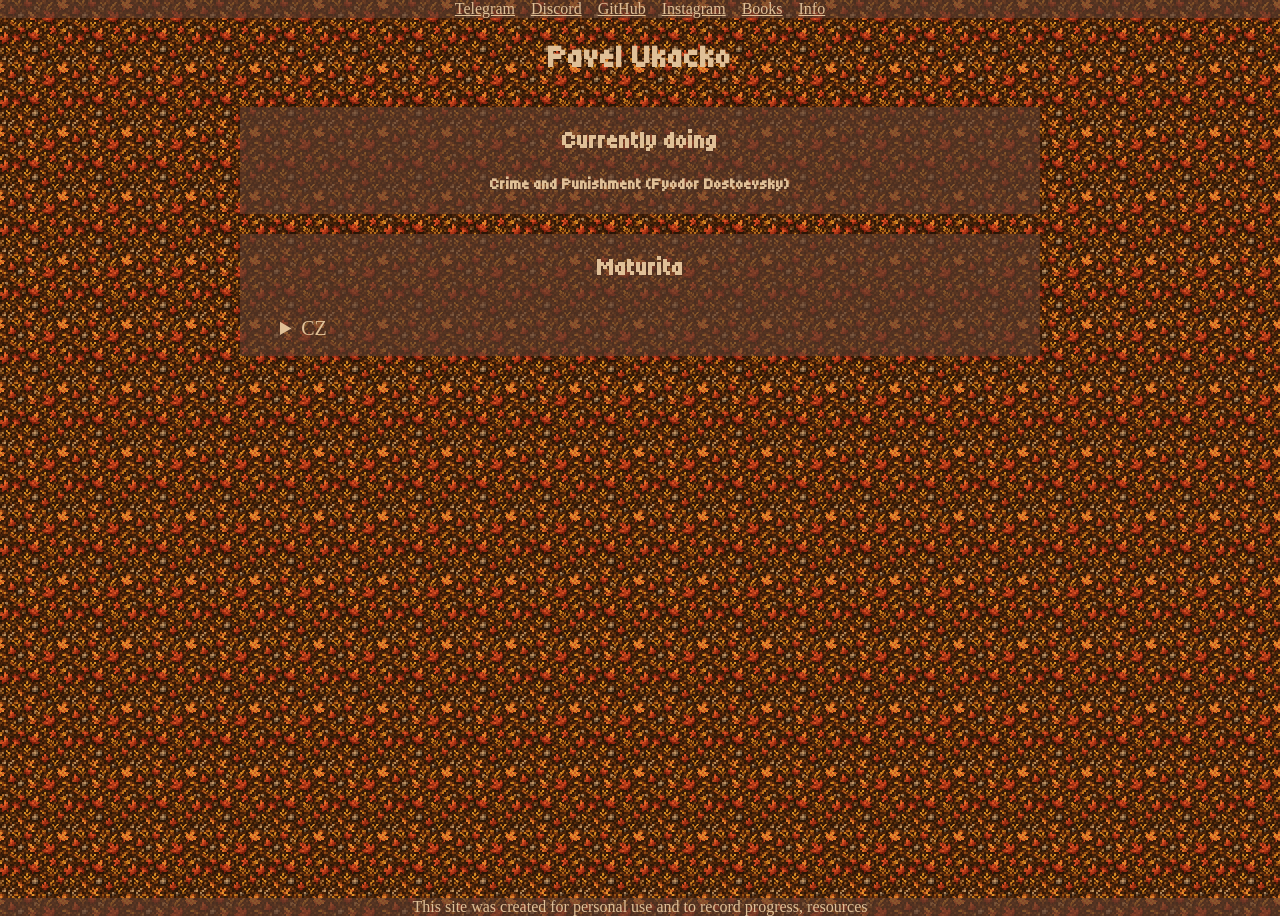
<file: index.html>
<!DOCTYPE HTML>
<!-- to 800px width box will be stretch to 100% width -->

<html>
    <head>
        <title>Pavel Ukacko</title>

        <!-- linking my style.css document -->
        <link rel='stylesheet' href='style.css'>

        <!-- linking my main.js document -->
        <script type='text/javascript' src='../js/main.js'></script>

        <!-- responsive web design -->
        <meta name="viewport" content="width=device-width, initial-scale=1.0">
    </head>
    <body>
        <div class="bar_top">
            <a href="https://t.me/Frau_gg" title='link on telegram profile'>Telegram</a>
            <a href="https://discord.com/users/776360756534444072" title='link on discord profile'>Discord</a>
            <a href="https://github.com/Fraugg" title='link on github profile'>GitHub</a>
            <a href="https://www.instagram.com/pavel_ukacko/" title='link on instagram profile'>Instagram</a>
            <a href="books/index.html" title='link on page books'>Books</a>
            <a href="info/info.html" title='link on page info'>Info</a>
        </div>

        <h1 align='center'>Pavel Ukacko</h1>

        <div class='main_box'>
            <!-- We have to put text inside other object, because flexbox actually put all items in a row - Currently doing rerererER-->
            <!-- <div></div> is only flexbox -->
            <div style='text-align:center;'>
                <h2>Currently doing <br></h2>
                <h4>Crime and Punishment (Fyodor Dostoevsky)</h4>
            </div>
        </div>


        <div class='main_box' style='flex-direction:column;'>
            <!-- In this case I tried change flex-direction to column, so now I dont care about <br> -->
            <h2 style='text-align:center;'>Maturita</h2>

            <!-- I separate each subject in own list -->
            <ul class='tree'>
                <li>
                    <details>
                        <summary>CZ</summary>
                        <ul>

                            <li>
                                <details>
                                    <summary>Kulicka</summary>
                                    <ul>
                                        <li>.tex</li>
                                        <li>.pdf</li>
                                    </ul>
                                </details>
                            </li>

                            <li>
                                <details>
                                    <summary>Havran</summary>
                                    <ul>
                                        <li>.tex</li>
                                        <li>.pdf</li>
                                    </ul>
                                </details>
                            </li>

                            <li>
                                <details>
                                    <summary>451</summary>
                                    <ul>
                                        <li>.tex</li>
                                        <li>.pdf</li>
                                    </ul>
                                </details>
                            </li>

                            <li>
                                <details>
                                    <summary>Onegin</summary>
                                    <ul>
                                        <li>.tex</li>
                                        <li>.pdf</li>
                                    </ul>
                                </details>
                            </li>

                        </ul>
                    </details>
                </li>
            </ul>

        </div>

        <br>

        <div class='bar_bottom'>
            <a>This site was created for personal use and to record progress, resources</a>
        </div>
    </body>
</html>
</file>
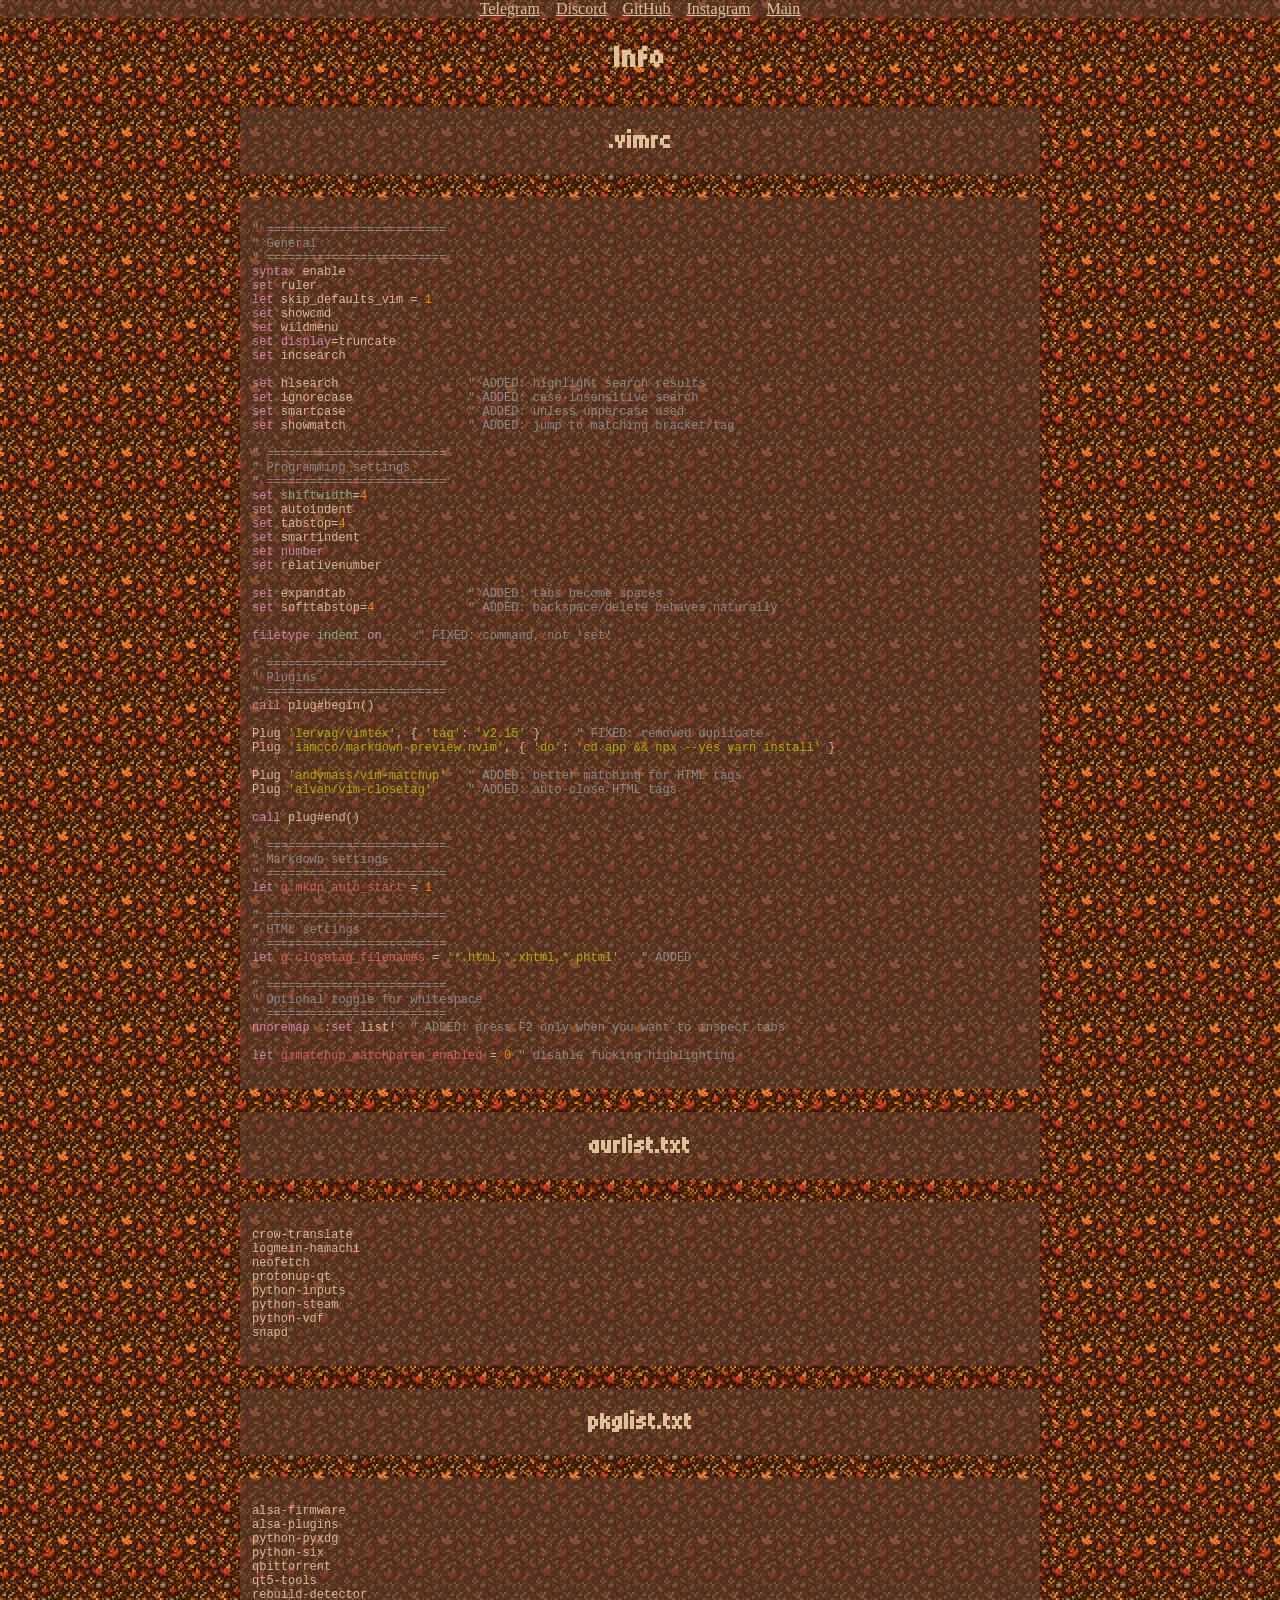
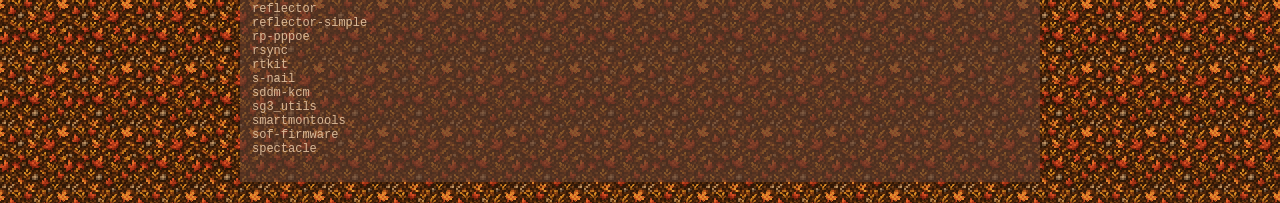
<file: info/info.html>
<!DOCTYPE html>

<html>
    <head>
        <title>Info</title>

        <link rel='stylesheet' href='../style.css'>
        <script type='text/javascript' src='../js/main.js'></script>
        <meta name='viewport' content='width=device-width initial-scale=1.0'> 

        <!-- Including highlight.js -->
        <link rel="stylesheet" href="../js/highlight/styles/base16/gruvbox-dark-pale.css">
        <script src="../js/highlight/highlight.min.js"></script>

        <!-- Use this piece of code, because it wont highlight it only with classic command -->
        <script>
        document.addEventListener("DOMContentLoaded", () => {
            hljs.highlightAll();
        });
        </script>
    </head>
    <body>
        <div class="bar_top">
            <a href="https://t.me/Frau_gg" title='link on telegram profile'>Telegram</a>
            <a href="https://discord.com/users/776360756534444072" title='link on discord profile'>Discord</a>
            <a href="https://github.com/Fraugg" title='link on github profile'>GitHub</a>
            <a href="https://www.instagram.com/pavel_ukacko/" title='link on instagram profile'>Instagram</a>
            <a href="../index.html" title='link on page info'>Main</a>
        </div>

        <h1 align='center'>Info</h1>

        <div class='main_box'>
            <h2>.vimrc</h2>
        </div>
        <pre><code class='language-vim'>
" =========================
" General
" =========================
syntax enable
set ruler
let skip_defaults_vim = 1
set showcmd
set wildmenu
set display=truncate
set incsearch

set hlsearch                  " ADDED: highlight search results
set ignorecase                " ADDED: case-insensitive search
set smartcase                 " ADDED: unless uppercase used
set showmatch                 " ADDED: jump to matching bracket/tag

" =========================
" Programming settings
" =========================
set shiftwidth=4
set autoindent
set tabstop=4
set smartindent
set number
set relativenumber

set expandtab                 " ADDED: tabs become spaces
set softtabstop=4             " ADDED: backspace/delete behaves naturally

filetype indent on     " FIXED: command, not 'set'

" =========================
" Plugins
" =========================
call plug#begin()

Plug 'lervag/vimtex', { 'tag': 'v2.15' }     " FIXED: removed duplicate
Plug 'iamcco/markdown-preview.nvim', { 'do': 'cd app && npx --yes yarn install' }

Plug 'andymass/vim-matchup'   " ADDED: better matching for HTML tags
Plug 'alvan/vim-closetag'     " ADDED: auto-close HTML tags

call plug#end()

" =========================
" Markdown settings
" =========================
let g:mkdp_auto_start = 1

" =========================
" HTML settings
" =========================
let g:closetag_filenames = '*.html,*.xhtml,*.phtml'   " ADDED

" =========================
" Optional toggle for whitespace
" =========================
nnoremap <F2> :set list!<CR>  " ADDED: press F2 only when you want to inspect tabs

let g:matchup_matchparen_enabled = 0 " disable fucking highlighting
        </code></pre>

        <div class='main_box'>
            <h2>aurlist.txt</h2>
        </div>
        <pre><code class='language-plaintext'>
crow-translate
logmein-hamachi
neofetch
protonup-qt
python-inputs
python-steam
python-vdf
snapd
        </code></pre>

        <div class='main_box'>
            <h2>pkglist.txt</h2>
        </div>
        <pre><code class='language-plaintext'>
alsa-firmware
alsa-plugins
python-pyxdg
python-six
qbittorrent
qt5-tools
rebuild-detector
reflector
reflector-simple
rp-pppoe
rsync
rtkit
s-nail
sddm-kcm
sg3_utils
smartmontools
sof-firmware
spectacle
        </code></pre>
    </body>
</html>
</file>
<file: style.css>
@font-face {
	src: url(fonts/Tiny5-Regular.ttf);
	font-family: pixel;
}
a, p {
    color: rgba(224, 192, 151);
}
h1, h2, h3, h4 {
    font-family: pixel;
    color: rgb(224, 192, 151);
}
ul li {
    color: rgba(224, 192, 151);
    font-size: 20px;
}
body {
    /* display flex, because I want to add footer and header without caclulating pixels */
    display: flex;

    min-height: 100vh;

    flex-direction: column;

    /* scaling algorithm - auto, smooth, crisp-edges, pixelated */
    image-rendering: pixelated;

    background-image: url("images/autumn_tile.png");

    background-size: 128px 128px;
}

/* I use pre .hljs, because inside of gruvbox.css file already are properties, so I have co cancel some of them using "pre" */

pre .hljs {
    background: rgb(92, 61, 46, 0.65);
    font-size: 10px;
}

.tree {
    --spacing: 1.5rem;
    --radius: 10px;
}
.tree li {
    display: block;
}
.bar_top {
    display: flex;
    flex-direction: row;
    flex-wrap: wrap;
    justify-content: center;
    gap: 16px;
    background-color: rgb(92, 61, 46, 0.65);

    /* Full width */
    width: 100vw;
    margin-left: 50%;

    /* Center element for x axes */
    transform: translate(-50%);

    /* Top (-8px because body margin is 8px)*/
    margin-top: -8px;
}
.bar_bottom {
    margin-top: auto;
    min-height: unset;
    display: flex;
    flex-direction: row;
    flex-wrap: wrap;
    justify-content: center;
    background-color: rgb(92, 61, 46, 0.65);

    
    /* Full width */
    width: 100vw;
    margin-left: 50%;
    

    /* Center element for x axes */
    transform: translate(-50%);
    

    /* Bottom (-8px because body margin is 8px)*/
    margin-bottom: -8px;
}
.main_box {
    justify-content: center;
    margin: 10px 0px;
    display: flex;
    width: 100%;
    background-color: rgba(92, 61, 46, 0.65);
}
@media (min-width: 800px) {
    .main_box {
        width: 800px;
        margin-left: auto;
        margin-right: auto;
    }

    /* width: 776px, because code block has padding 12px, which means 12px to left and right = 24px */
    pre .hljs {
        width: 776px;
        font-size: 12px;
        margin-left: auto;
        margin-right: auto;
    }
}
</file>
<file: js/highlight/styles/base16/gruvbox-dark-pale.css>
pre code.hljs {
  display: block;
  overflow-x: auto;
  padding: 1em
}
code.hljs {
  padding: 3px 5px
}
/*!
  Theme: Gruvbox dark, pale
  Author: Dawid Kurek (dawikur@gmail.com), morhetz (https://github.com/morhetz/gruvbox)
  License: ~ MIT (or more permissive) [via base16-schemes-source]
  Maintainer: @highlightjs/core-team
  Version: 2021.09.0
*/
/*
  WARNING: DO NOT EDIT THIS FILE DIRECTLY.

  This theme file was auto-generated from the Base16 scheme gruvbox-dark-pale
  by the Highlight.js Base16 template builder.

  - https://github.com/highlightjs/base16-highlightjs
*/
/*
base00  #262626  Default Background
base01  #3a3a3a  Lighter Background (Used for status bars, line number and folding marks)
base02  #4e4e4e  Selection Background
base03  #8a8a8a  Comments, Invisibles, Line Highlighting
base04  #949494  Dark Foreground (Used for status bars)
base05  #dab997  Default Foreground, Caret, Delimiters, Operators
base06  #d5c4a1  Light Foreground (Not often used)
base07  #ebdbb2  Light Background (Not often used)
base08  #d75f5f  Variables, XML Tags, Markup Link Text, Markup Lists, Diff Deleted
base09  #ff8700  Integers, Boolean, Constants, XML Attributes, Markup Link Url
base0A  #ffaf00  Classes, Markup Bold, Search Text Background
base0B  #afaf00  Strings, Inherited Class, Markup Code, Diff Inserted
base0C  #85ad85  Support, Regular Expressions, Escape Characters, Markup Quotes
base0D  #83adad  Functions, Methods, Attribute IDs, Headings
base0E  #d485ad  Keywords, Storage, Selector, Markup Italic, Diff Changed
base0F  #d65d0e  Deprecated, Opening/Closing Embedded Language Tags, e.g. <?php ?>
*/
pre code.hljs {
  display: block;
  overflow-x: auto;
  padding: 1em
}
code.hljs {
  padding: 3px 5px
}
.hljs {
  color: #dab997;
  background: #262626
}
.hljs::selection,
.hljs ::selection {
  background-color: #4e4e4e;
  color: #dab997
}
/* purposely do not highlight these things */
.hljs-formula,
.hljs-params,
.hljs-property {
  
}
/* base03 - #8a8a8a -  Comments, Invisibles, Line Highlighting */
.hljs-comment {
  color: #8a8a8a
}
/* base04 - #949494 -  Dark Foreground (Used for status bars) */
.hljs-tag {
  color: #949494
}
/* base05 - #dab997 -  Default Foreground, Caret, Delimiters, Operators */
.hljs-subst,
.hljs-punctuation,
.hljs-operator {
  color: #dab997
}
.hljs-operator {
  opacity: 0.7
}
/* base08 - Variables, XML Tags, Markup Link Text, Markup Lists, Diff Deleted */
.hljs-bullet,
.hljs-variable,
.hljs-template-variable,
.hljs-selector-tag,
.hljs-name,
.hljs-deletion {
  color: #d75f5f
}
/* base09 - Integers, Boolean, Constants, XML Attributes, Markup Link Url */
.hljs-symbol,
.hljs-number,
.hljs-link,
.hljs-attr,
.hljs-variable.constant_,
.hljs-literal {
  color: #ff8700
}
/* base0A - Classes, Markup Bold, Search Text Background */
.hljs-title,
.hljs-class .hljs-title,
.hljs-title.class_ {
  color: #ffaf00
}
.hljs-strong {
  font-weight: bold;
  color: #ffaf00
}
/* base0B - Strings, Inherited Class, Markup Code, Diff Inserted */
.hljs-code,
.hljs-addition,
.hljs-title.class_.inherited__,
.hljs-string {
  color: #afaf00
}
/* base0C - Support, Regular Expressions, Escape Characters, Markup Quotes */
/* guessing */
.hljs-built_in,
.hljs-doctag,
.hljs-quote,
.hljs-keyword.hljs-atrule,
.hljs-regexp {
  color: #85ad85
}
/* base0D - Functions, Methods, Attribute IDs, Headings */
.hljs-function .hljs-title,
.hljs-attribute,
.ruby .hljs-property,
.hljs-title.function_,
.hljs-section {
  color: #83adad
}
/* base0E - Keywords, Storage, Selector, Markup Italic, Diff Changed */
/* .hljs-selector-id, */
/* .hljs-selector-class, */
/* .hljs-selector-attr, */
/* .hljs-selector-pseudo, */
.hljs-type,
.hljs-template-tag,
.diff .hljs-meta,
.hljs-keyword {
  color: #d485ad
}
.hljs-emphasis {
  color: #d485ad;
  font-style: italic
}
/* base0F - Deprecated, Opening/Closing Embedded Language Tags, e.g. <?php ?> */
/*
  prevent top level .keyword and .string scopes
  from leaking into meta by accident
*/
.hljs-meta,
.hljs-meta .hljs-keyword,
.hljs-meta .hljs-string {
  color: #d65d0e
}
/* for v10 compatible themes */
.hljs-meta .hljs-keyword,
.hljs-meta-keyword {
  font-weight: bold
}
</file>
